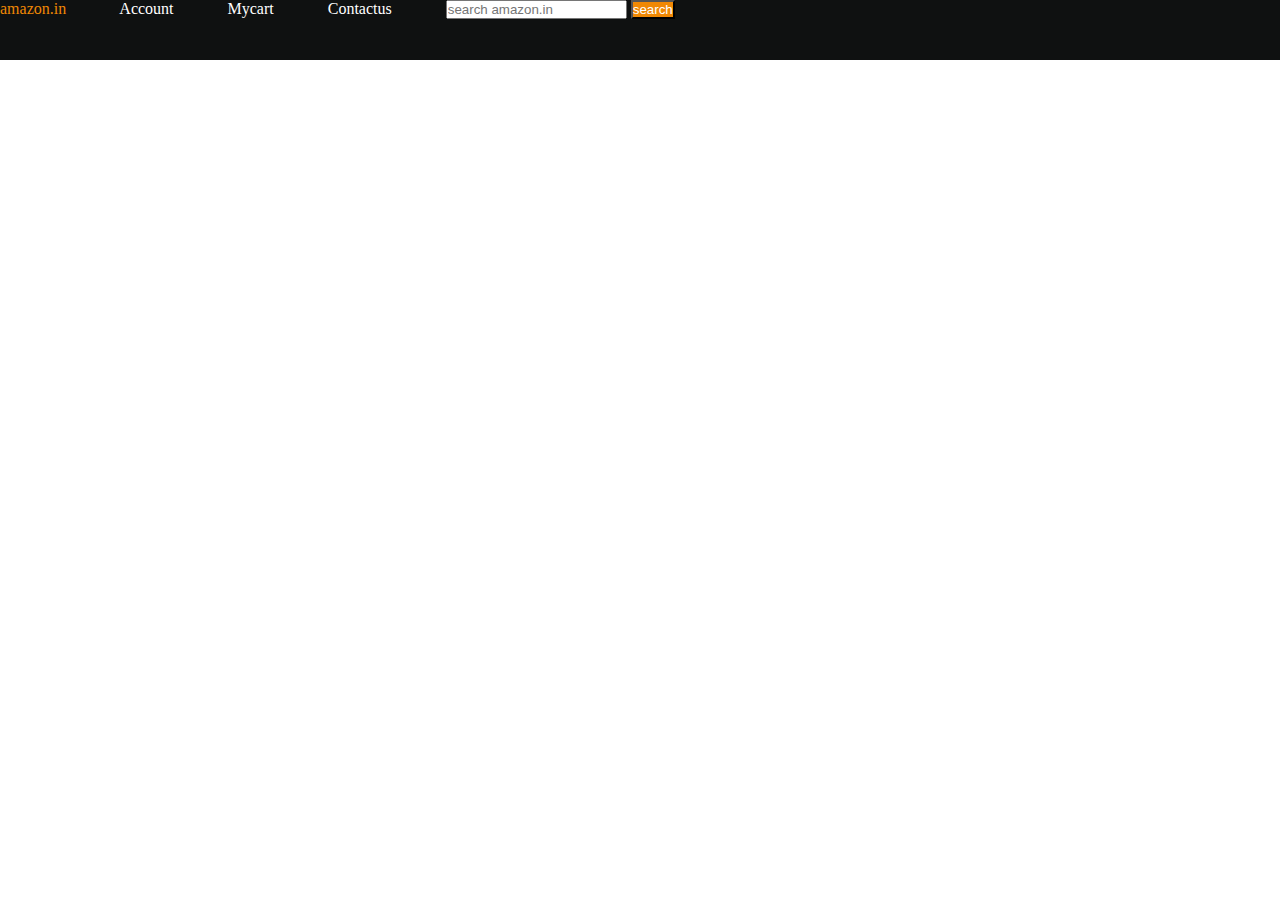
<file: amazonnavbar.html>
<!DOCTYPE html>

<html>
<head>
  <meta http-equiv="CONTENT-TYPE" content="text/html; charset=UTF-8">
  <title>Amazon navigation bar</title>
  <link rel="stylesheet" href="amazonnavbar.css"
</head>
<body>
  <div id="navbar">
    
    <a id="logo" href="#">amazon.in</a>
    <a herf="#">Account</a>
    <a herf="#">Mycart</a>
    <a herf="#">Contactus</a>
    <input placeholder="search amazon.in">
    <button>search</button>
    
  </div>
</body>
</html>
</file>
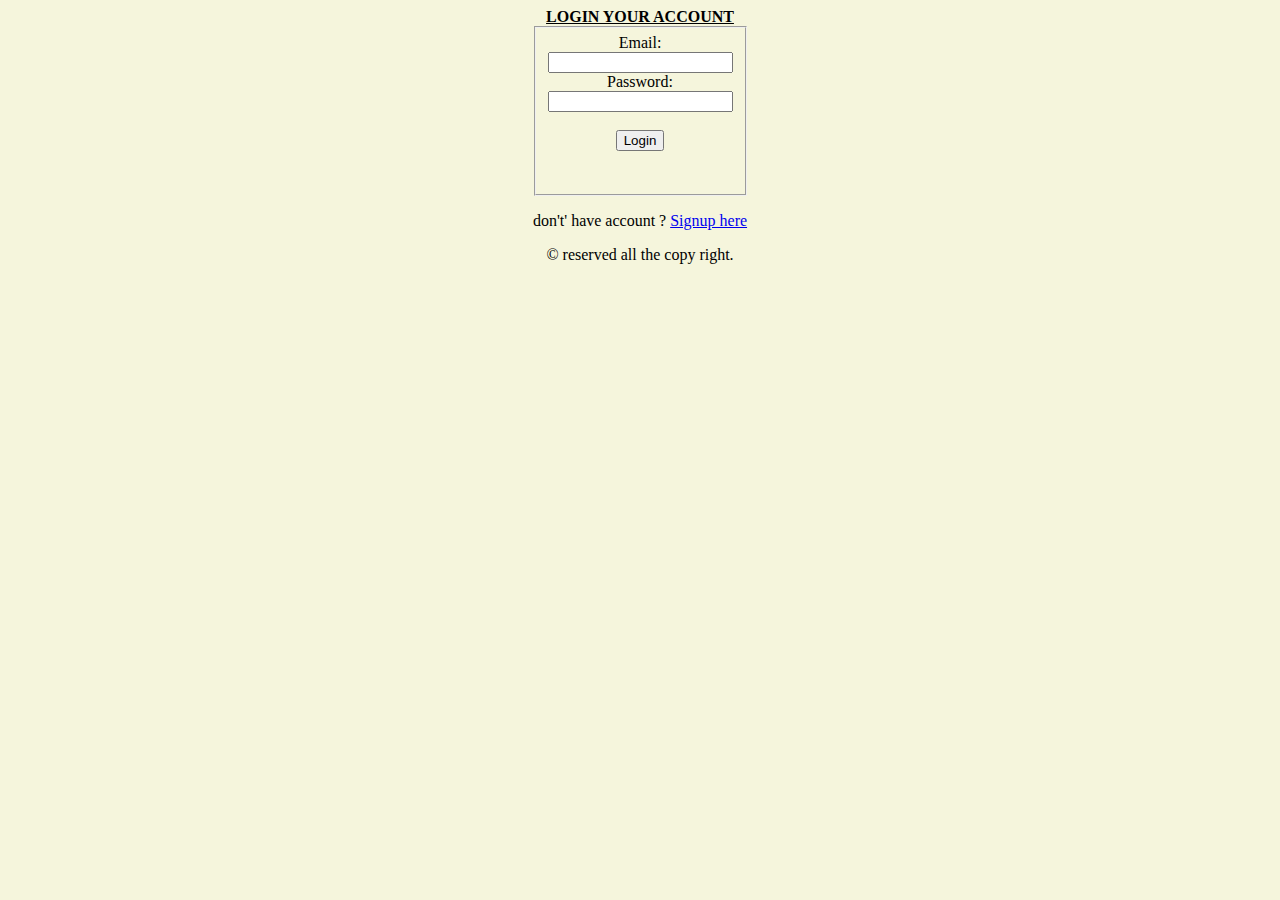
<file: loginpage.html>
<!DOCTYPE html>

<html>
<head>
  <meta http-equiv="CONTENT-TYPE" content="text/html; charset=UTF-8">
  <title>Login page</title>
  <link rel="stylesheet" href="loginpage.css">
</head>
<body>
  <header>
    Login your account 
  </header>
  <main>
    <div>
    <center>
 <form>
   
   <fieldset>
    <label for="email">Email:</label><br>
    <input type="email" id="email" name="email"><br>
    
    <label for="password">Password:</label><br>
    <input type="password" id="password" name="password"><br><br>
    
    <input type="submit" value="Login">
   </fieldset>
</form>
    </center>
      </div>
    <span><p>don't' have account ? <a href="signup.html">Signup here</a></p></span>
  </main>
  
  <footer>
    <p>&copy; reserved all the copy right.</p>
  </footer>
</body>
</html>
</file>
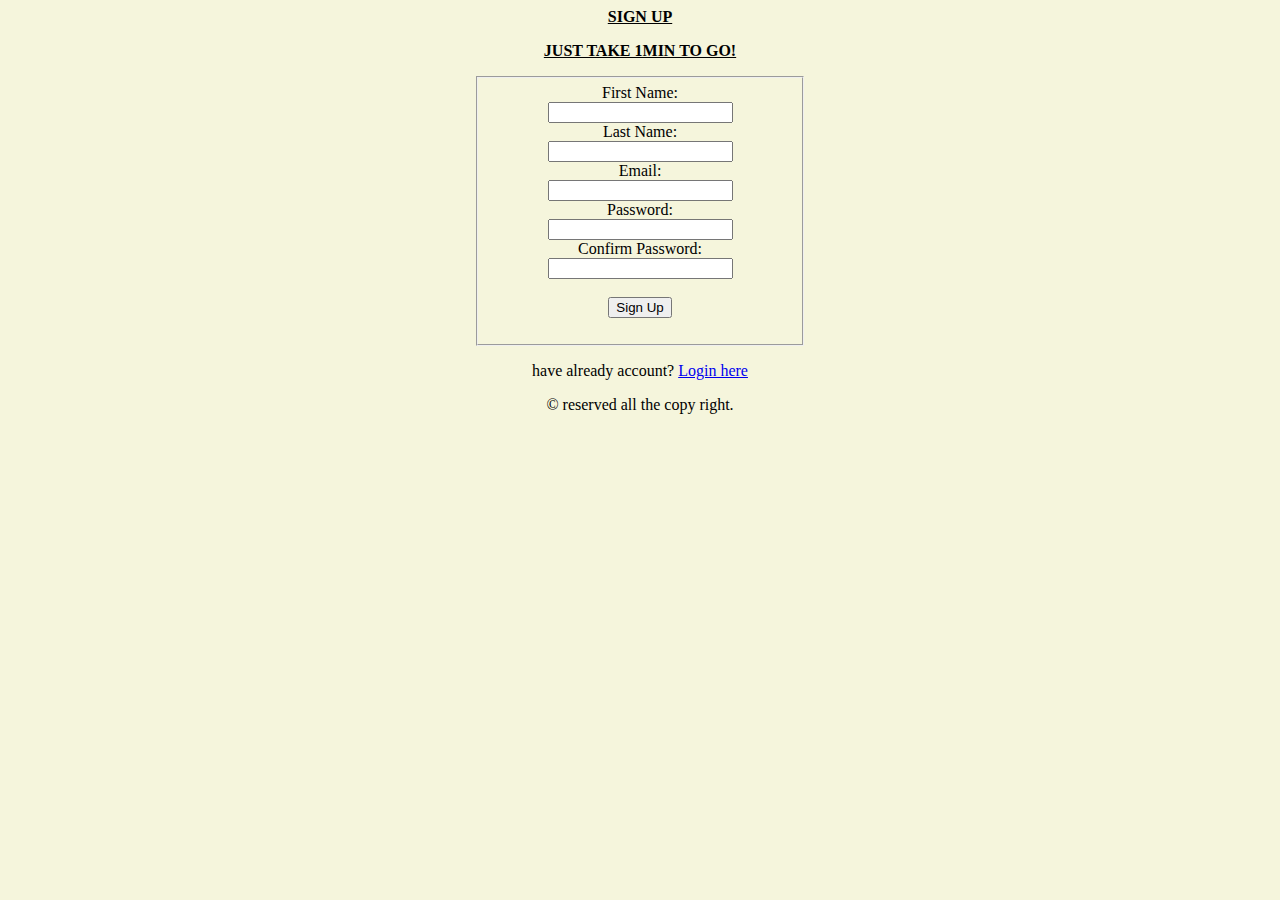
<file: signup.html>
<!DOCTYPE html>

<html>
<head>
  <meta http-equiv="CONTENT-TYPE" content="text/html; charset=UTF-8">
  <title>Sign-pu page</title>
  <link rel="stylesheet" href="signup.css">
</head>
<body>
  <header>
    Sign up 
    <p> just take 1min to go!</p>
  </header>
  <main>
    <div>
      <center>
         <form>
          <fieldset>
          
    <label for="fname">First Name:</label><br>
    <input type="text" id="fname" name="fname"><br>
    
    <label for="lname">Last Name:</label><br>
    <input type="text" id="lname" name="lname"><br>
    
    <label for="email">Email:</label><br>
    <input type="email" id="email" name="email"><br>
    
    <label for="password">Password:</label><br>
    <input type="password" id="password" name="password"><br>
    
    <label for="confirm_password">Confirm Password:</label><br>
    <input type="password" id="confirm_password" name="confirm_password"><br>
            <br>
    <input type="submit" value="Sign Up">
          </fieldset>
        </form>
         </center>
    </div>
    <span><p>have already account? <a href="loginpage.html">Login here</a></p></span>
  </main>
  <footer>
    <p>&copy; reserved all the copy right.</p>
  </footer>
</body>
</html>
</file>
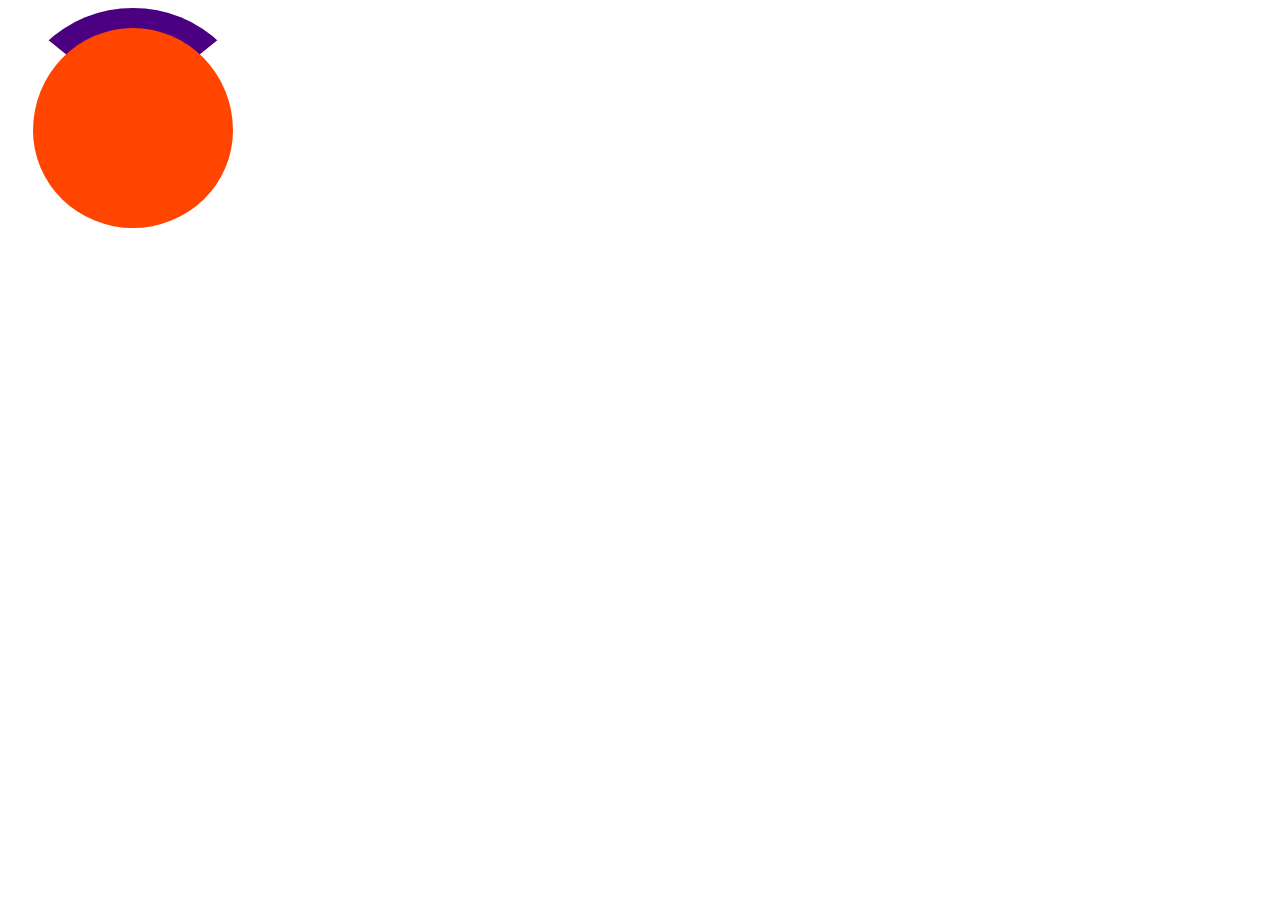
<file: Spinner_project.html>
<!DOCTYPE html>

<html>
<head>
  <meta http-equiv="CONTENT-TYPE" content="text/html; charset=UTF-8">
  <title>Spinner Project</title>
  <link rel="stylesheet" href="spinerstyle.css"
</head>
<body>
  <div class="spiner"></div>
</body>
</html>
</file>
<file: amazonnavbar.css>
*{
  padding: 0;
  margin: 0;
  color: white;
}
#navbar{
  background-color:#0f1111;
  height: 60px;
}
button{
  background-color: #f08804
}
#logo{
  color:#f08804;
}
a{
  margin-right: 50px;
  text-decoration: none;
}
</file>
<file: loginpage.css>
body{
  align-content: center;
  background-color: beige;
}

fieldset{
  width:100px;
  height: 150px;
  align-content: justify;
  
}
header{
  text-align: center;
  text-decoration: underline;
  text-decoration-color: black;
  font-weight: bold;
  text-transform: uppercase;
}
footer{
  text-align: center;
}
span{
  text-align: center;
}
</file>
<file: signup.css>
body{
  align-content: center;
  background-color: beige;
}

fieldset{
  width:300px;
  height: 250px;
  align-content: justify;
  
}
header{
  text-align: center;
  text-decoration: underline;
  text-decoration-color: black;
  font-weight: bold;
  text-transform: uppercase;
}
footer{
  text-align: center;
}
span{
  text-align: center;
}
</file>
<file: spinerstyle.css>
.spiner{
  align-content: center;
  background-color: orangered;
  height: 200px;
  width: 200px;
  border-radius: 50%;
  border: 25px solid white;
  border-top: 20px solid indigo;
  animation: ani 2.5s linear infinite;
  
}
@keyframes ani{
  to{
    transform: rotate(360deg);
  }
}
</file>
